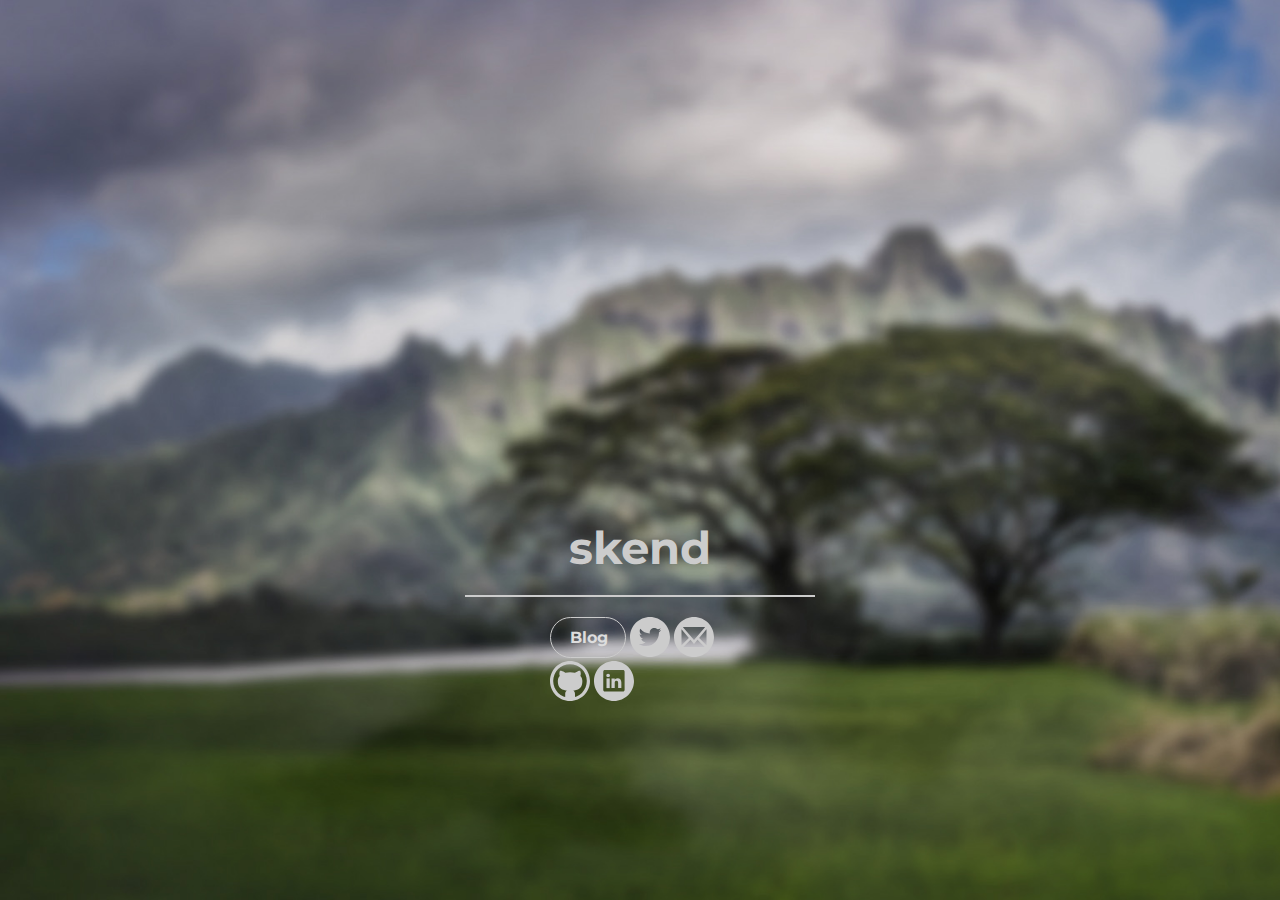
<file: index.html>
<!DOCTYPE html>
<html>
  <head>
    <link rel="stylesheet" type="text/css" href="style.css" />
    <link rel="shortcut icon" href="favicon.ico">
    <link href='https://fonts.googleapis.com/css?family=Open+Sans' rel='stylesheet' type='text/css'>
    <link href='https://fonts.googleapis.com/css?family=Montserrat' rel='stylesheet' type='text/css'>
    <title>skend</title>
  </head>

  <!--<div class="article">
        <div class="article-title"></div>
        <div class="article-date"></div>
        <div class="article-post"></div>
      </div> -->

  <body>
    <div id="sidebar">
      <div id="title">
        <div id="logo"><h1>skend</h1></div>
        <div id="logo-underline"></div>
        <div id="logo-spacing"></div>
      </div> <!-- end of header -->
      <div class="media-btn">
        <div id="blog-btn"><a href="blog.html">Blog</a></div>
        <div id="blog-btn-space"></div>
        <div class="media-btn-twitter">
          <a href="https://twitter.com/notskend">
            <svg version="1.1" id="Capa_1" xmlns="http://www.w3.org/2000/svg" xmlns:xlink="http://www.w3.org/1999/xlink" x="0px" y="0px"
	           width="49.652px" height="49.652px" viewBox="0 0 49.652 49.652" style="enable-background:new 0 0 49.652 49.652;"
	            xml:space="preserve">
		            <path d="M24.826,0C11.137,0,0,11.137,0,24.826c0,13.688,11.137,24.826,24.826,24.826c13.688,0,24.826-11.138,24.826-24.826
			             C49.652,11.137,38.516,0,24.826,0z M35.901,19.144c0.011,0.246,0.017,0.494,0.017,0.742c0,7.551-5.746,16.255-16.259,16.255
			            c-3.227,0-6.231-0.943-8.759-2.565c0.447,0.053,0.902,0.08,1.363,0.08c2.678,0,5.141-0.914,7.097-2.446
			            c-2.5-0.046-4.611-1.698-5.338-3.969c0.348,0.066,0.707,0.103,1.074,0.103c0.521,0,1.027-0.068,1.506-0.199
			            c-2.614-0.524-4.583-2.833-4.583-5.603c0-0.024,0-0.049,0.001-0.072c0.77,0.427,1.651,0.685,2.587,0.714
			            c-1.532-1.023-2.541-2.773-2.541-4.755c0-1.048,0.281-2.03,0.773-2.874c2.817,3.458,7.029,5.732,11.777,5.972
			            c-0.098-0.419-0.147-0.854-0.147-1.303c0-3.155,2.558-5.714,5.713-5.714c1.644,0,3.127,0.694,4.171,1.804
			            c1.303-0.256,2.523-0.73,3.63-1.387c-0.43,1.335-1.333,2.454-2.516,3.162c1.157-0.138,2.261-0.444,3.282-0.899
			            C37.987,17.334,37.018,18.341,35.901,19.144z"/>
            </svg>
          </a>
        </div> <!-- end of media-btn-twitter -->
        <div id="media-btn-twitter-space"></div>
        <div class="media-btn-email">
          <a href="mailto:sam.j.kennan@gmail.com">
            <svg version="1.1" id="Capa_1" xmlns="http://www.w3.org/2000/svg" xmlns:xlink="http://www.w3.org/1999/xlink" x="0px" y="0px"
	           width="512px" height="512px" viewBox="0 0 512 512" style="enable-background:new 0 0 512 512;" xml:space="preserve">
	            <path d="M256,0C114.615,0,0,114.615,0,256s114.615,256,256,256s256-114.615,256-256S397.385,0,256,0z M128,128h256
		            c4.568,0,9.002,0.981,13.072,2.831L256,295.415L114.928,130.83C118.998,128.982,123.431,128,128,128z M96,352V160
		            c0-0.67,0.028-1.336,0.07-2l93.832,109.471L97.103,360.27C96.381,357.602,96,354.827,96,352z M384,384H128
		            c-2.827,0-5.601-0.381-8.27-1.104l91.059-91.061L256,344.586l45.213-52.747l91.057,91.06C389.6,383.619,386.826,384,384,384z
		            M416,352c0,2.827-0.381,5.6-1.104,8.27l-92.801-92.799L415.93,158c0.043,0.664,0.07,1.33,0.07,2V352z"/>
            </svg>
          </a>
        </div> <!-- end of media-btn-email -->
        <div class="media-btn-github">
          <a href="https://github.com/skend">
            <svg version="1.1" id="Capa_1" xmlns="http://www.w3.org/2000/svg" xmlns:xlink="http://www.w3.org/1999/xlink" x="0px" y="0px"
	           width="512px" height="512px" viewBox="0 0 512 512" style="enable-background:new 0 0 512 512;" xml:space="preserve">
	            <path d="M256,0C114.615,0,0,114.615,0,256s114.615,256,256,256s256-114.615,256-256S397.385,0,256,0z M408.027,408.027
		          c-19.76,19.759-42.756,35.267-68.354,46.094c-6.502,2.75-13.105,5.164-19.801,7.246V423c0-20.167-6.916-35-20.75-44.5
		          c8.668-0.833,16.625-2,23.875-3.5s14.918-3.667,23-6.5c8.084-2.833,15.334-6.208,21.75-10.125c6.418-3.917,12.584-9,18.5-15.25
		          c5.918-6.25,10.875-13.333,14.875-21.25s7.168-17.417,9.5-28.5c2.334-11.083,3.5-23.292,3.5-36.625c0-25.833-8.416-47.833-25.25-66
		          c7.668-20,6.834-41.75-2.5-65.25l-6.25-0.75c-4.332-0.5-12.125,1.333-23.375,5.5s-23.875,11-37.875,20.5
		          c-19.832-5.5-40.416-8.25-61.749-8.25c-21.5,0-42,2.75-61.5,8.25c-8.833-6-17.208-10.958-25.125-14.875s-14.25-6.583-19-8
		          s-9.167-2.292-13.25-2.625s-6.708-0.417-7.875-0.25s-2,0.333-2.5,0.5c-9.333,23.667-10.167,45.417-2.5,65.25
		          c-16.833,18.167-25.25,40.167-25.25,66c0,13.333,1.167,25.542,3.5,36.625s5.5,20.583,9.5,28.5s8.958,15,14.875,21.25
		          s12.083,11.333,18.5,15.25s13.667,7.292,21.75,10.125s15.75,5,23,6.5s15.208,2.667,23.875,3.5c-13.667,9.333-20.5,24.167-20.5,44.5
		          v39.115c-7.549-2.247-14.99-4.902-22.3-7.994c-25.597-10.827-48.594-26.335-68.353-46.094
		          c-19.758-19.758-35.267-42.756-46.093-68.354C46.679,313.195,41,285.043,41,256s5.679-57.195,16.879-83.675
		          c10.827-25.597,26.335-48.594,46.093-68.353c19.758-19.759,42.756-35.267,68.353-46.093C198.805,46.679,226.957,41,256,41
		          s57.195,5.679,83.676,16.879c25.598,10.827,48.594,26.335,68.354,46.093c19.758,19.758,35.266,42.756,46.092,68.353
		          C465.32,198.805,471,226.957,471,256s-5.68,57.195-16.879,83.675C443.295,365.271,427.785,388.27,408.027,408.027z"/>
            </svg>
          </a>
        </div> <!-- end of media-btn-github -->
        <div class="media-btn-linkedin">
          <a href="https://www.linkedin.com/in/sam-kennan-81898591">
            <svg version="1.1" id="Capa_1" xmlns="http://www.w3.org/2000/svg" xmlns:xlink="http://www.w3.org/1999/xlink" x="0px" y="0px"
	           width="49.652px" height="49.652px" viewBox="0 0 49.652 49.652" style="enable-background:new 0 0 49.652 49.652;"
	            xml:space="preserve">
	            <path d="M29.35,21.298c-2.125,0-3.074,1.168-3.605,1.988v-1.704h-4.002c0.052,1.128,0,12.041,0,12.041h4.002v-6.727
		          c0-0.359,0.023-0.72,0.131-0.977c0.29-0.72,0.948-1.465,2.054-1.465c1.448,0,2.027,1.104,2.027,2.724v6.442h4.002h0.001v-6.905
		          C33.958,23.019,31.983,21.298,29.35,21.298z M25.742,23.328h-0.025c0.008-0.014,0.02-0.027,0.025-0.041V23.328z"/>
	            <rect x="15.523" y="21.582" width="4.002" height="12.041"/>
              <path d="M24.826,0C11.137,0,0,11.137,0,24.826c0,13.688,11.137,24.826,24.826,24.826c13.688,0,24.826-11.138,24.826-24.826
		          C49.652,11.137,38.516,0,24.826,0z M37.991,36.055c0,1.056-0.876,1.91-1.959,1.91H13.451c-1.08,0-1.957-0.854-1.957-1.91V13.211
		          c0-1.055,0.877-1.91,1.957-1.91h22.581c1.082,0,1.959,0.856,1.959,1.91V36.055z"/>
	            <path d="M17.551,15.777c-1.368,0-2.264,0.898-2.264,2.08c0,1.155,0.869,2.08,2.211,2.08h0.026c1.396,0,2.265-0.925,2.265-2.08
		          C19.762,16.676,18.921,15.777,17.551,15.777z"/>
            </svg>
          </a>
        </div> <!-- end of media-btn-linkedin -->
      </div> <!-- end of media-btn -->
    </div>
  </body>

</html>
</file>
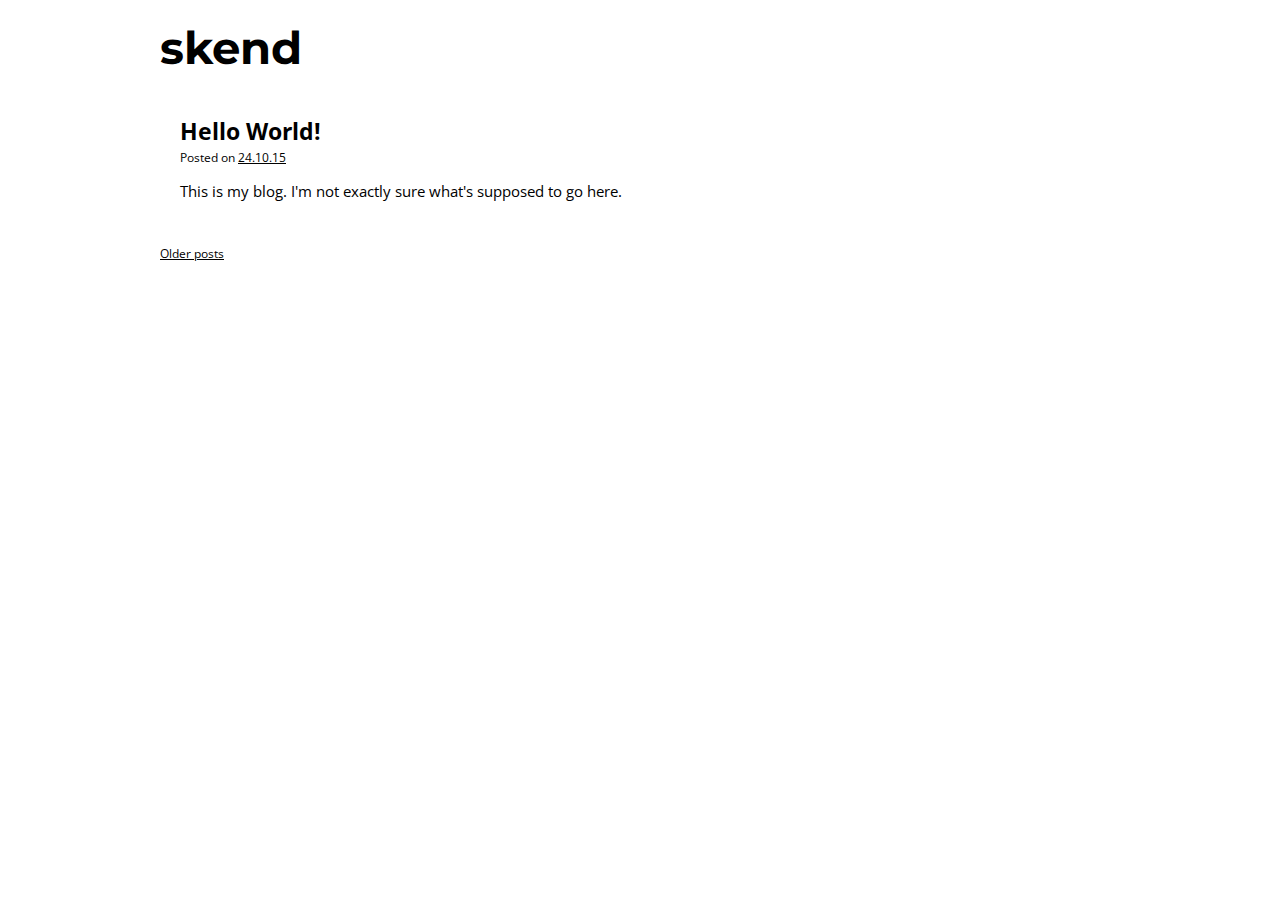
<file: blog.html>
<!DOCTYPE html>
<html>
  <head>
    <link rel="stylesheet" type="text/css" href="blog.css" />
    <link rel="shortcut icon" href="favicon.ico">
    <link href='https://fonts.googleapis.com/css?family=Open+Sans' rel='stylesheet' type='text/css'>
    <link href='https://fonts.googleapis.com/css?family=Montserrat' rel='stylesheet' type='text/css'>
    <title>skend</title>
  </head>

  <!--<div class="article">
        <div class="article-title"></div>
        <div class="article-date"></div>
        <div class="article-post"></div>
      </div> -->

  <body>
      <a href="http://skend.me">
      <div id="header">
        <div id="logo"><h1>skend</h1></div>
      </div></a> <!-- end of header -->

    <div id="wrap">
      <div class="article">
        <div class="article-title">
          <h3>Hello World!</h3>
        </div> <!-- end of article-title -->
        <div class="article-date">
          <p>Posted on <a href="#">24.10.15</a></p>
        </div> <!-- end of article-date -->
        <div class="article-post">
          <p>This is my blog. I'm not exactly sure what's supposed to go here.</p>
        </div> <!-- end of article-post -->
      </div> <!-- end of article -->

      <div id="view-more"><a href="#">Older posts</a></div>

      <div class="push"></div>

    </div> <!-- end of wrap -->
  </body>

</html>
</file>
<file: style.css>
/* id="#" class="." */

* {
  margin: 0;
}

html, body {
  height: 100%;
}

#title #logo h1 {
  width: 960px;
  margin: auto;
  font-size: 45px;
  padding-top: 520px;
  font-family: 'Montserrat', sans-serif;
  text-align: center;
  color: #cccccc;
  padding-bottom: 20px;
}

#title #logo-underline {
  margin: auto;
  width: 350px;
  height: 2px;
  background: #cccccc;
}

#title #logo-spacing {
  padding-bottom: 20px;
}

#sidebar {
  background-image: url("img/background.jpg");
  background-repeat: no-repeat;
  background-size: cover;
  width: 100%;
  height: 100%;
}

.media-btn {
  width: 14%;
  margin: 0 auto;
}

#sidebar .media-btn #blog-btn {
  border-radius: 25px;
  border: 1px solid #cccccc;
  padding: 17px;
  width: 40px;
  height: 5px;
  display: inline;
  position: relative;
  float: left;
}

#sidebar .media-btn #blog-btn a {
  text-decoration: none;
  font-size: 16px;
  font-family: 'Montserrat', sans-serif;
  color: #dddddd;
  padding-left: 2px;
  position: relative;
  bottom: 150%;
  transform: translateY(-60%);
  font-weight: bold;
}

#blog-btn-space {
  float: left;
  padding: 2px;
}

.media-btn svg {
  height: 2.5rem;
  width: 2.5rem;
  fill: #cccccc;
}

.media-btn-twitter {
  margin: auto;
  float: left;
  display: inline;
  position: relative;
}

#media-btn-twitter-space {
  float: left;
  padding: 2px;
}

.media-btn-email {
  margin: auto;
  display: inline-block;
  position: relative;
}

.media-btn-github {
  margin: auto;
  display: inline-block;
  position: relative;
}

.media-btn-linkedin {
  margin: auto;
  display: inline-block;
  position: relative;
}
</file>
<file: blog.css>
/* id="#" class="." */

* {
  margin: 0;
}

html, body {
  height: 100%;
}

#wrap {
  min-height: 93%;
  height: auto !important;
  height: 93%;
  margin: 0 auto -4em;
  width: 960px;
  font-family: 'Open Sans', sans-serif;
}

a {
  text-decoration: none;
  color: black;
}

#header #logo h1 {
  width: 960px;
  margin: auto;
  font-size: 45px;
  padding-top: 20px;
  font-family: 'Montserrat', sans-serif;
}

.article {
  padding: 0px 20px;
}

.article-title h3 {
  font-size: 23px;
  padding: 0px;
  margin: 0px;
  padding-top: 40px;
}

.article-date p {
  font-size: 12px;
  padding: 0px;
  margin: 0px;
  padding-top: 2px;
}

.article-date a {
  font-size: 12px;
  margin: 0px;
  text-decoration: underline;
  color: black;
}

.article-date a:hover {
  color: rgb(86, 159, 245);
}

.article-post {
  font-size: 15px;
  padding-top: 15px;
  padding-bottom: 40px;
}

#view-more a {
  font-size: 12px;
  margin: 0px;
  text-decoration: underline;
  color: black;
}
</file>
